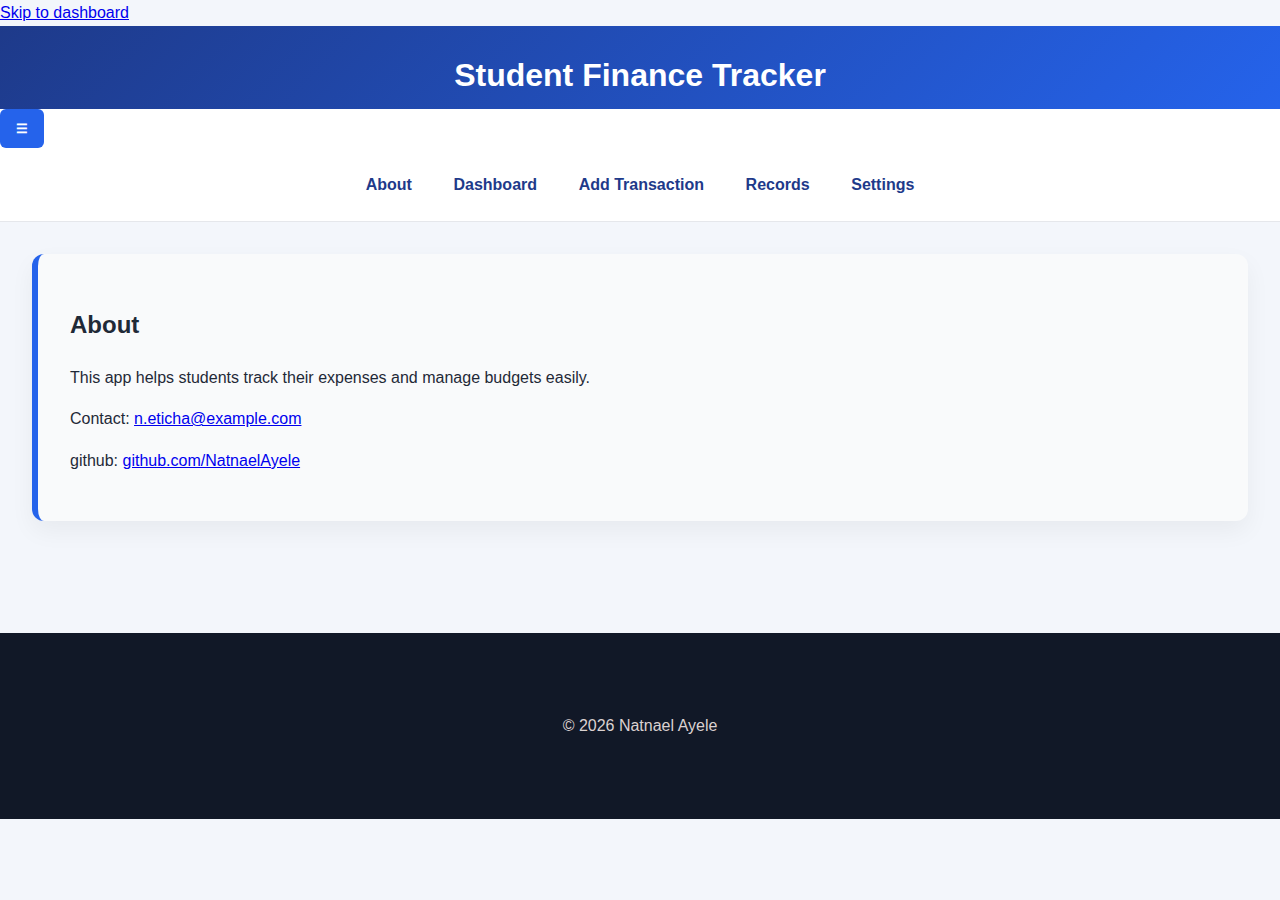
<file: index.html>
<!DOCTYPE html>
<html lang="en">
<head>
    <meta charset="UTF-8">
    <meta name="viewport" content="width=device-width, initial-scale=1.0">
    <link rel="stylesheet" href="styles/main.css">
    <title>finance tracker</title>
</head>
<body>

    <!---->
    <!--Top section containing the header, navigation bars, and skip link to the main-content which is the dashboard-->
<div id="top-section">

    <!--a skip link to dashboard-->
    <a href="#dashboard" class="skip-link">Skip to dashboard</a>
    <header>
        <h1>Student Finance Tracker</h1>
    </header>

    <!--navigation bar-->
    <nav>
        <!--humburger button to toggle nav bars in mobile view for vissibility-->
        <button id="mobile-menu-btn" aria-expanded="false" aria-controls="nav-list" aria-label="Toggle navigation">
            &#9776;
        </button>

        <!--nav bars to route to the five different sections-->
        <ul id="nav-list">
            <li><a href="#about">About</a></li>
            <li><a href="#dashboard">Dashboard</a></li>
            <li><a href="#add-transaction">Add Transaction</a></li>
            <li><a href="#records">Records</a></li>
            <li><a href="#settings">Settings</a></li>
        </ul>
    </nav>
</div>

<main id="main-content">
    <!--about section, contains overview of the app and contacts-->
    <section id="about">
        <h2>About</h2>
        <p>This app helps students track their expenses and manage budgets easily.</p>
        <p>Contact: <a href="n.eticha@example.com">n.eticha@example.com</a></p>
        <p>github: <a href=" https://github.com/NatnaelAyele">github.com/NatnaelAyele</a></p>
    </section>

    <!--dashboard section-->
    <section id="dashboard" aria-labelledby="dashboard-heading">
        <h2 id="dashboard-heading">Dashboard</h2>
        <div id ="currency-select">
            <h4 id="select-header"><em> Choose currency</em> </h4>

            <!--drop-down menu to select currency-->
            <select>
                <option value="USD">USD</option>
                <option value="EUR">EUR</option>
                <option value="RWF">RWF</option>
            </select>
        </div>
            
        <!--dashboard summary section showing total transaction, total spent and top catagory-->
        <div id ="dashboard-summary">
            <p><strong>Total Transactions:</strong><span id="total-count"> 0</span></p>
            <p><strong> Total Spent: </strong> <span id="total-spent">0</span></p>
            <p><strong>Top Category: </strong> <span id="top-category">None</span></p>
            <!--aria-live to anounce polite message for budget cap-->
            <p aria-live="polite" role="status" id="budget-status"><strong>Budget: </strong> <span id="budget-value">None</span></p>
        </div>

            <div>
                <h3>Last 7 Days Trend</h3>
                <div id="trend-chart">
                <!--  chart  -->
                </div>
            </div>
    </section>


    <!--Transaction adding section-->
    <section id="add-transaction" aria-labelledby="form-heading">
        <h2 id="form-heading">Add Transaction</h2>
        <!--transaction deatil form-->
        <form>
            <fieldset>
                <legend>Transaction Details</legend>
                <!--area to insert description for transaction-->
                <div>
                    <div id="save-message" class="save-message" aria-live="polite"></div>

                    <label for="description">Description</label>
                    <input type="text" id="description" name="description">
                    <span id="description-error" role="alert"></span>
                </div>

                <!--area to select catagory-->
                <div>
                    <label for="category">Category</label>
                    <!--lists options you can choose from-->
                    <select id="category-select" name="category-select">
                        <option value="" disabled selected>Select a category</option>
                        <option value="Food">Food</option>
                        <option value="Transport">Transport</option>
                        <option value="Entertainment">Entertainment</option>
                        <option value="Books">Books</option>
                        <option value="Other">Other</option>
                    </select>

                    <!--input area in the event where other is choosen as an option-->
                    <label for="other-category" class="visually-hidden">Custom category</label>
                    <input type="text" id="other-category" placeholder="Enter custom category" style="display:none; margin-top:0.5rem;">
                    <span id="category-error" role="alert"></span>
                </div>
                <!--area to enter amount-->
                <div>
                    <label for="amount">Amount in USD</label>
                    <input type="text" id="amount" name="amount">
                    <span id="amount-error" role="alert"></span>
                </div>
                <!--input label for date-->
                <div>
                    <label for="date">Date</label>
                    <input type="date" id="date" name="date" placeholder="YYYY-MM-DD">
                    <span id="date-error" role="alert"></span>
                </div>
            </fieldset>
            <button type="submit">Save</button>
        </form>

        <section id="import-export">
            <h3>Import / Export</h3>
            <div class="import-export">
                <!--Button used for exporting transaction data-->
                <button type="button" id="export-json">Export Data</button>

                <!--input label for importing transaction data-->
                <input type="file" id="import-json" accept=".json" hidden>
                <label for="import-json" class="import-btn">Import Data</label>

                <!--Button used for importing sample transaction data, from seed.json-->
                <button type="button" id="import-sample" class="import-btn">Import Sample-Data</button>
            </div>
        </section>
    </section>

    
    <!--transaction records section-->
    <section id="records" aria-labelledby="records-heading">
        <h2 id="records-heading">Records</h2>
        <div id="search-regex">

            <!--searching box-->
            <label for="search">Search (Regex):</label>
            <input type="text" id="search" name="search" placeholder="enter pattern">
            <label>
                <input type="checkbox" id="case-toggle">
                Case insensitive
            </label>
        </div>
        <div aria-live="polite" role="status" id="search-status">
            <!-- Search errors-->
        </div>

        <!--display records as tables-->
        <table>
            <caption>Student Expense Records</caption>
            <thead>
                <tr>
                    <th scope="col">Description <span class="sort-arrow" data-sort="description" tabindex="0">A↕Z</span></th>
                    <th scope="col">Amount <span class="sort-arrow" data-sort="amount" tabindex="0">⇅</span></th>
                    <th scope="col">Category <span class="sort-arrow" data-sort="category" tabindex="0">A↕Z</span></th>
                    <th scope="col">Date <span class="sort-arrow" data-sort="date" tabindex="0">⇅</span></th>
                    <th scope="col">Actions</th>
                </tr>
            </thead>
            <tbody id="records-body">
                <!-- Transaction record list here-->
            </tbody>
        </table>
    </section>



    <!--settings section-->
    <section id="settings" aria-labelledby="settings-heading">
        <h2>Settings</h2>

        <!--section for setting currency rates-->
        <section>
           <h3>Base Currency: <em>USD</em></h3>

           <div>
                <label for="rate-eur">EUR Rate</label>
                <input type="number" id="rate-eur">
            </div>

            <div>
                <label for="rate-rwf">RWF Rate</label>
                <input type="number" id="rate-rwf">
            </div>
            <!--save button, for saving rates-->
            <button type="button" class="save" id="save-rate">Save rates</button>
        </section>


        <!--section for setting budget cap-->
        <section>
            <h3>Budget Cap</h3>
            <label for="budget-cap">Set Spending Limit in USD</label>
            <input type="number" id="budget-cap">

            <!--save button, for budget cap-->
            <button type="button" class="save" id="save-budget">Save Budget</button>
        </section>
    </section>



</main>

<!--footer section-->
<footer>
    <p>&copy; 2026 Natnael Ayele</p>
</footer> 

<!--link java script files with the html-->
<script type="module" src="scripts/validators.js"></script>
<script type="module" src="scripts/ui.js"></script>
<script type="module" src="scripts/state.js"></script>
<script type="module" src="scripts/storage.js"></script>
<script type="module" src="scripts/search.js"></script>
</body>
</html>
</file>
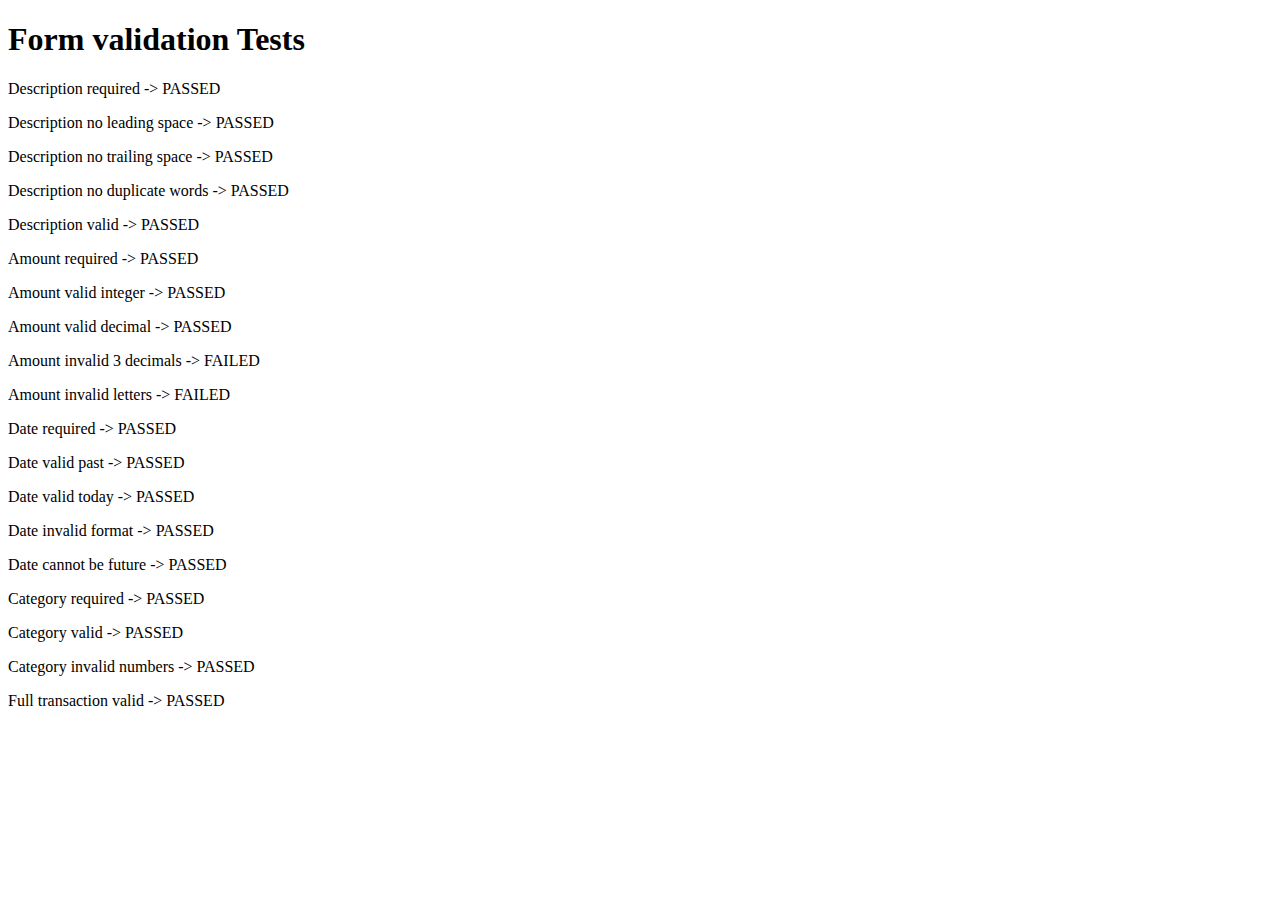
<file: tests.html>
<!DOCTYPE html>
<html lang="en">
<head>
    <meta charset="UTF-8">
    <title>Test validations</title>
</head>
<body>

    <h1>Form validation Tests</h1>
    <div id="results"></div>

    <!--link to the javascript code-->
    <script type="module" src="scripts/tests.js"></script>
</body>
</html>
</file>
<file: styles/main.css>
* {
    box-sizing: border-box;
}

body {
    margin: 0;
    font-family: "Segoe UI", sans-serif;
    background-color: #f3f6fb;
    color: #1f2937;
    line-height: 1.6;
}

main {
    padding: 2rem;
}

@media (min-width: 1024px) {
    main {
        max-width: 1400px;
        margin-left: auto;
        margin-right: auto;
    }
}

section {
    background-color: white;
    padding: 2rem;
    margin-bottom: 2rem;
    border-radius: 12px;
    box-shadow: 0 10px 25px rgba(0, 0, 0, 0.05);
    scroll-margin-top: 180px;
}

header {
    background: linear-gradient(135deg, #1e3a8a, #2563eb);
    color: white;
    padding-top: 1.5rem;
    padding-bottom: 0.5rem;
    padding-left: 1rem;
    padding-right: 1rem;
    text-align: center;
}


header h1 {
    margin: 0;
    font-size: 2rem;
}

nav {
    background-color: white;
    border-bottom: 1px solid #e5e7eb;
    position: sticky;
}

#top-section {
    position: sticky;
    top: 0;
    z-index: 1000;
}

nav ul {
    list-style-type: none;
    margin: 0;
    padding: 1rem;
}

nav li {
    margin-bottom: 0.5rem;
}

nav a {
    text-decoration: none;
    color: #1e3a8a;
    font-weight: 600;
    padding: 0.5rem 0.8rem;
    border-radius: 6px;
    display: inline-block;
}

nav a:hover {
    background-color: #2563eb;
    color: white;
}

@media (min-width: 768px) {
    nav ul {
        display: flex;
        justify-content: center;
        gap: 1rem;
    }

    nav li {
        margin-bottom: 0;
    }
}

section {
    display: none;
    animation: fadeIn 0.4s ease;
}


section:target {
    display: block;
}
section section{
    display: block;
}

@keyframes fadeIn {
    from { opacity: 0; transform: translateY(10px); }
    to { opacity: 1; transform: translateY(0); }
}


#about {
    background-color: #f9fafb;
    border-left: 6px solid #2563eb;

}

#about address {
    font-style: normal;
    margin-top: 1rem;
    color: #4b5563;
}

#dashboard div {
    margin-bottom: 1rem;
}

#dashboard > #dashboard-summary {
    display: grid;
    gap: 1rem;
}

#currency-select{
    display: flex;
    flex-direction: column;
    background-color: #f9fafb;
    border-radius: 10px;
    border: 1px solid #e5e7eb;
}

#select-header{
    margin: 0rem;
}

#dashboard-summary {
    background-color: #f9fafb;
    padding: 37px;
    margin-top: 55px;
    border-radius: 8px;
}

#dashboard-summary p {
    padding-left: 50px;
    padding-top: 10px;
    padding-bottom: 25px;
}

@media (min-width: 768px) {
    #dashboard > #dashboard-summary {
        grid-template-columns: 1fr 1fr;
    }
}

@media (min-width: 1024px) {
    #dashboard > #dashboard-summary {
        grid-template-columns: 1fr 1fr 1fr 1fr;
    }
}

#dashboard strong {
    display: block;
    font-size: 0.9rem;
    color: #6b7280;
}

#dashboard span {
    font-size: 1.6rem;
    font-weight: bold;
    color: #1e3a8a;
}

#trend-chart {
    margin-top: 1rem;
    height: 120px;
    background-color: #f3f6fb;
    border-radius: 8px;
}

#records {
    overflow-x: auto;
}

table {
    width: 100%;
    border-collapse: collapse;
    font-size: 0.95rem;
}

thead {
    background-color: #f3f4f6;
}

th {
    font-size: 0.75rem;
    text-transform: uppercase;
    color: #6b7280;
}

th,
td {
    padding: 0.75rem;
    border-bottom: 1px solid #e5e7eb;
}

tbody tr:hover {
    background-color: #f9fafb;
}

#records > #search-regex {
    display: flex;
    flex-direction: column;
    gap: 0.8rem;
    margin-bottom: 1.5rem;
    padding: 1rem;
    background-color: #f9fafb;
    border-radius: 10px;
    border: 1px solid #e5e7eb;
}

#records label {
    display: flex;
    align-items: center;
    font-size: 0.9rem;
    color: #4b5563;
}

#records input[type="checkbox"] {
    width: auto;
    margin-right: 0.4rem;
}

@media (min-width: 768px) {
    #records > #search-regex {
        flex-direction: row;
        align-items: center;
        justify-content: space-between;
    }

    #search {
        flex: 1;
        margin-right: 1rem;
    }
}

form fieldset {
    border: none;
    padding: 0;
}

form div {
    margin-bottom: 1.2rem;
}

input,
select {
    width: 100%;
    padding: 0.7rem;
    border-radius: 6px;
    border: 1px solid #d1d5db;
    font-size: 1rem;
}

input:focus,
select:focus {
    border-color: #2563eb;
    box-shadow: 0 0 0 3px rgba(37, 99, 235, 0.2);
}

button {
    padding: 0.75rem 1rem;
    border-radius: 6px;
    border: none;
    background-color: #2563eb;
    color: white;
    font-weight: 600;
    cursor: pointer;
}

button:hover {
    background-color: #1e3a8a;
}

.import-export {
    display: flex;
    flex-direction: column;
    gap: 1rem;
}

#import-export{
     margin-top: 2rem; 
     box-shadow:rgb(74, 73, 73); 
}

.import-btn {
    display: inline-block;
    padding: 0.5rem;
    background-color: #10b981;
    color: white;
    text-align: center;
    border-radius: 6px;
    font-weight: 600;
    cursor: pointer;
}

.import-btn:hover {
    background-color: #059669;
}

@media (min-width: 768px) {
    .import-export {
        flex-direction: row;
        align-items: center;
    }
}



footer {
    text-align: center;
    padding: 4rem 1rem;
    background-color: #111827;
    color: #dbd1d1;
    margin-top: 3rem;
}


a:focus,
button:focus,
input:focus,
select:focus {
    outline: 3px solid #f59e0b;
    outline-offset: 2px;
}

#currency-select{
    display: flex;
    flex-direction: column;
    gap: 0.8rem;
    margin-bottom: 1.5rem;
    padding: 1rem;
    background-color: #f9fafb;
    border-radius: 10px;
    border: 1px solid #e5e7eb;
}
</file>
